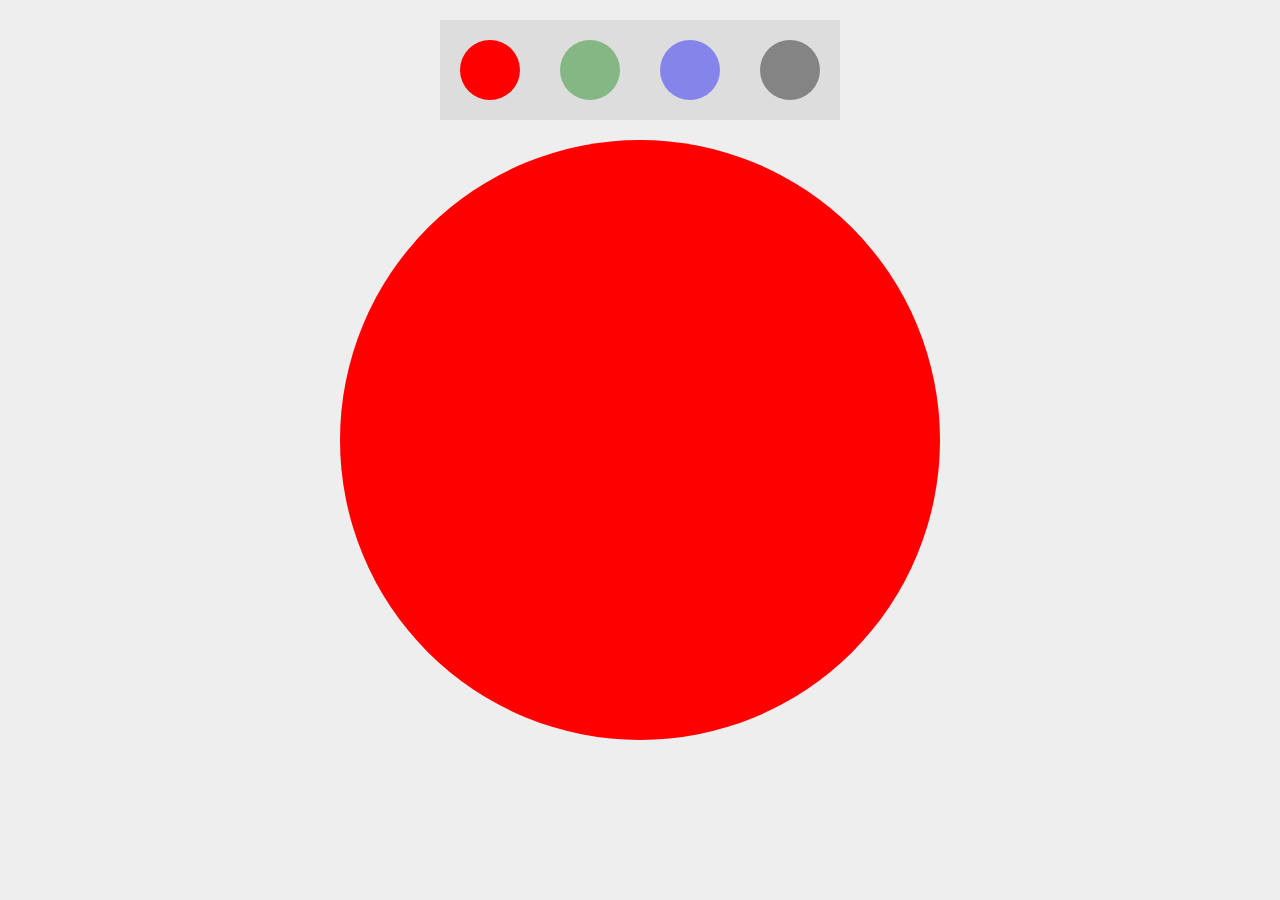
<file: 14/index.html>
<!DOCTYPE html>
<html lang="en">
  <head>
    <meta charset="UTF-8" />
    <meta http-equiv="X-UA-Compatible" content="IE=edge" />
    <meta name="viewport" content="width=device-width, initial-scale=1.0" />
    <title>Document</title>
    <link rel="stylesheet" href="style.css" />
  </head>
  <body>
    <ul>
      <li class="active" data-color="red"></li>
      <li data-color="green"></li>
      <li data-color="blue"></li>
      <li data-color="black"></li>
    </ul>
    <div class="experiment"></div>
    <!-- Link Js File -->
    <script src="main.js"></script>
  </body>
</html>
</file>
<file: 14/style.css>
@import url("https://fonts.googleapis.com/css2?family=Poppins:ital,wght@0,100;0,200;0,300;0,400;0,500;0,600;0,700;0,800;0,900;1,100;1,200;1,300;1,400;1,500;1,600;1,700;1,800;1,900&display=swap");

* {
  padding: 0;
  margin: 0;
  box-sizing: border-box;
}
body {
  background-color: #eee;
}
ul {
  padding: 0;
  margin: 0;
  background-color: #ddd;
  margin: 20px auto;
  padding: 20px;
  width: 400px;
  list-style: none;
  display: flex;
  justify-content: space-between;
}
ul li {
  width: 60px;
  height: 60px;
  border: 2px solid transparent;
  opacity: 0.4;
  cursor: pointer;
  transition: 0.3s;
  border-radius: 50%;
}
ul li[data-color="red"] {
  background-color: red;
}
ul li[data-color="green"] {
  background-color: green;
}
ul li[data-color="blue"] {
  background-color: blue;
}
ul li[data-color="black"] {
  background-color: black;
}
ul li.active,
ul li:hover {
  opacity: 1;
}
.experiment {
  width: 600px;
  height: 600px;
  margin: 20px auto;
  background-color: red;
  border-radius: 50%;
}
</file>
